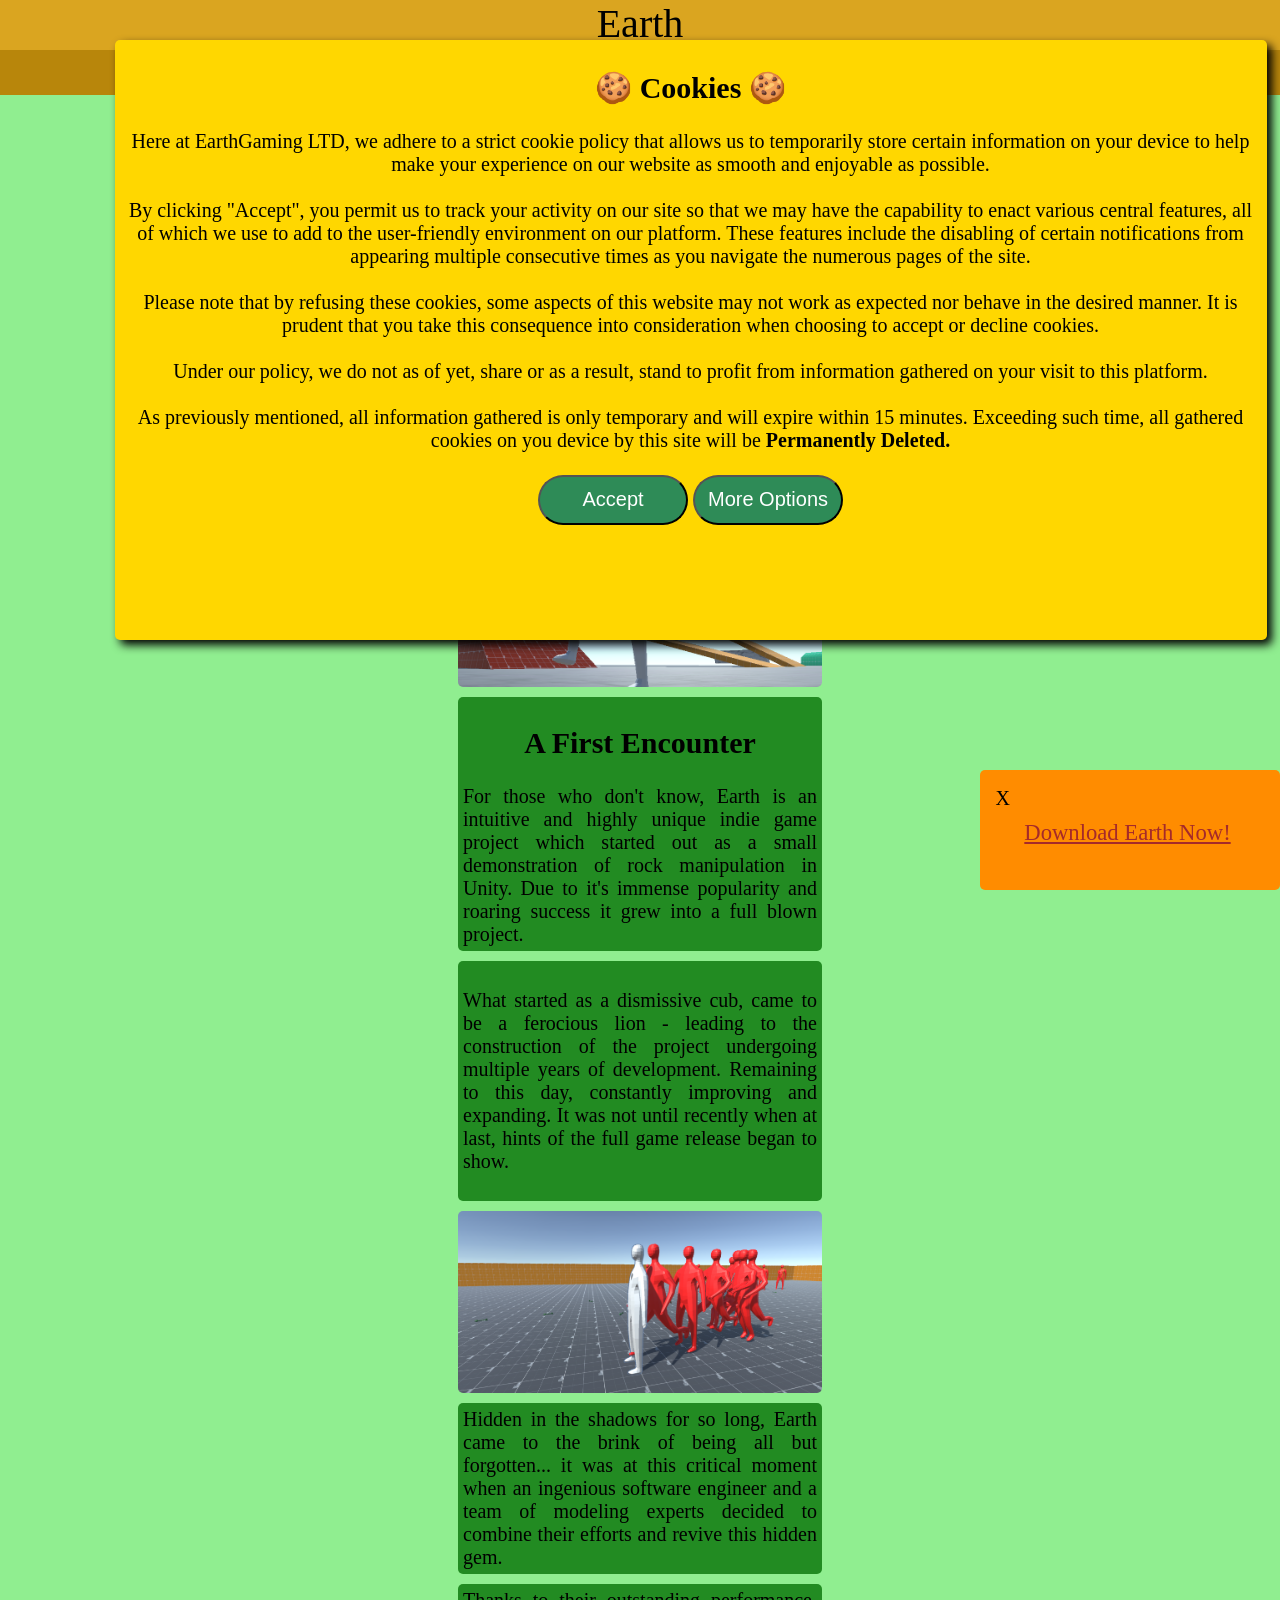
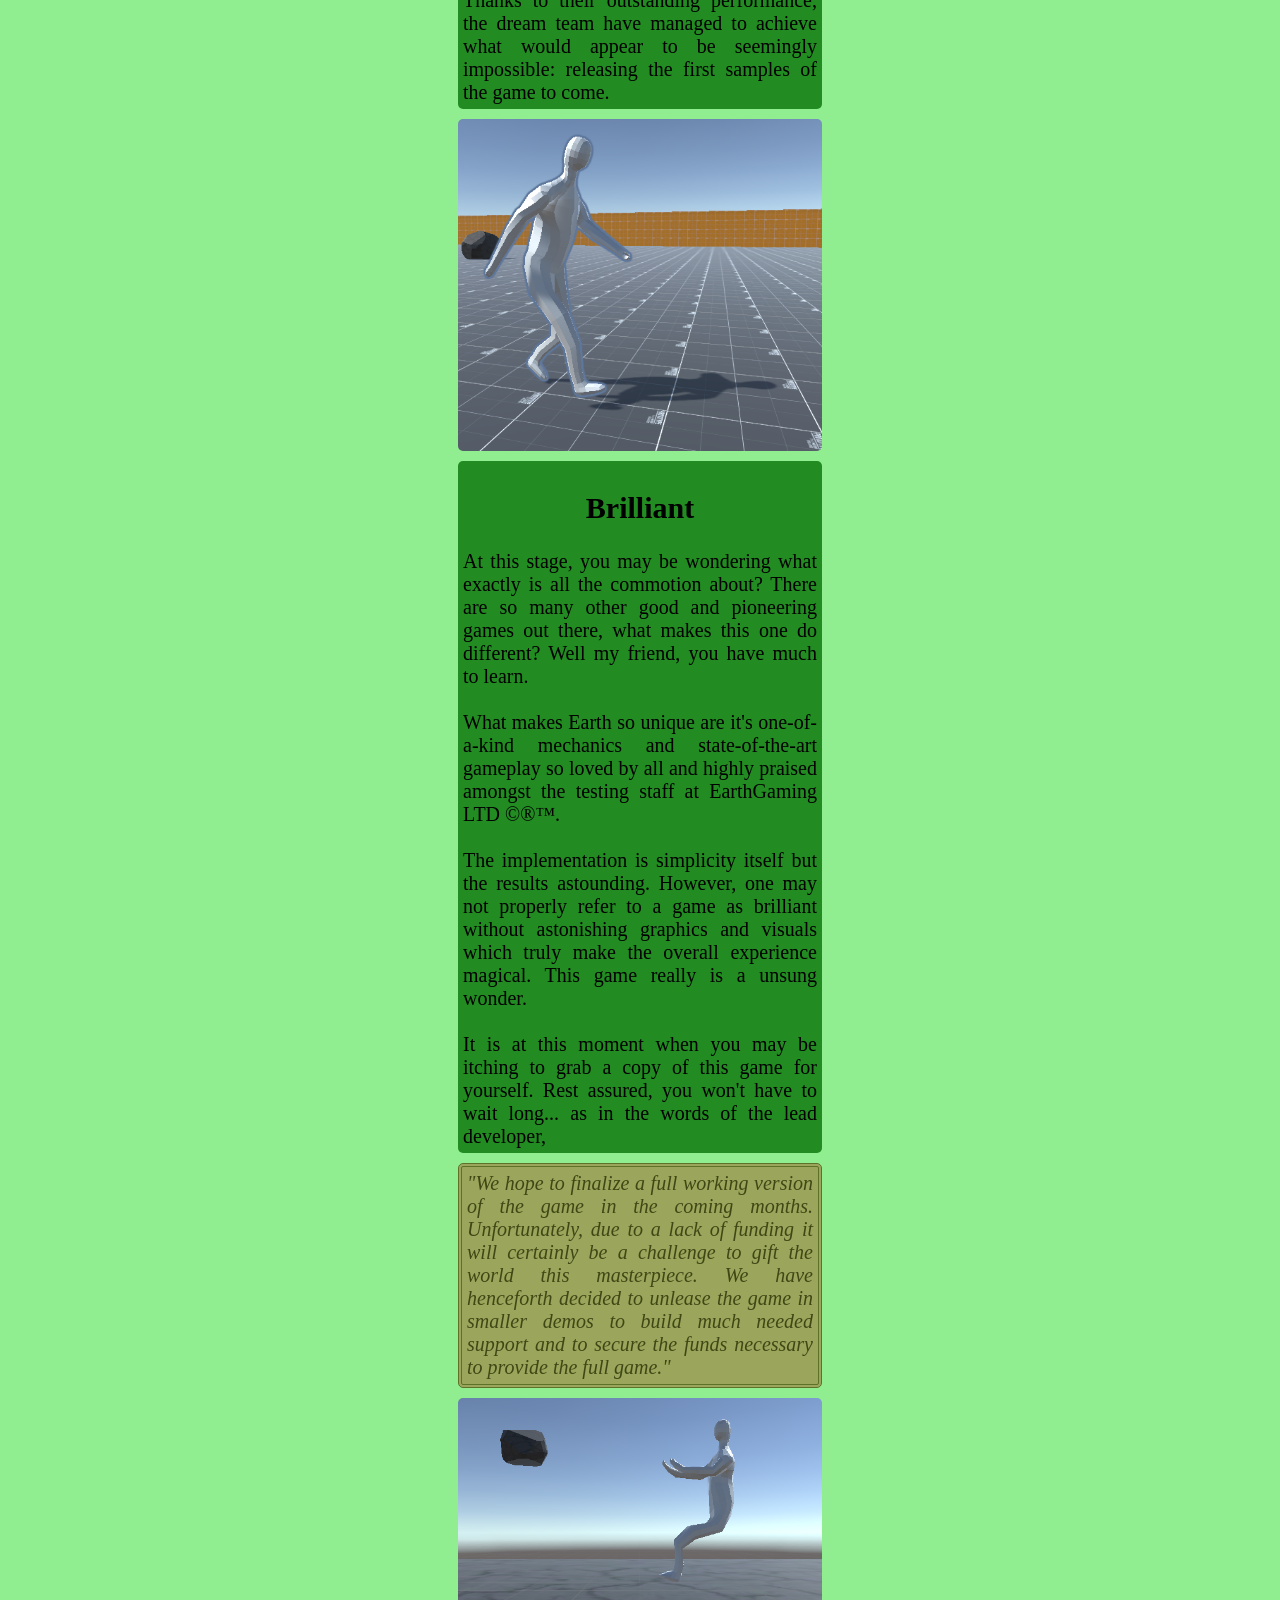
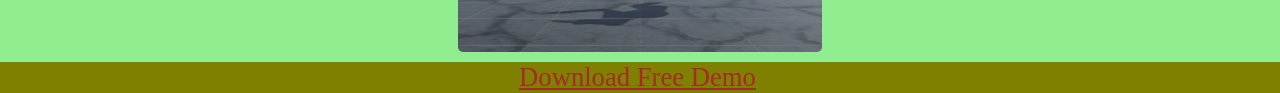
<file: index.html>
<!DOCTYPE html>
<html lang="en">
<head>
  <meta charset="UTF-8">
  <meta http-equiv="X-UA-Compatible" content="IE=Edge">
  <meta name="viewport" content="width=device-width, initial-scale=1">

  <title>Home</title>
  
  <link rel="stylesheet" href="Main.css">
  <link rel="stylesheet" href="Responsive.css">
</head>

<body onload="Onload()">
  <header class="header">Earth</header>
  <div class="subheader"><a href="https://incognito12345.github.io/Earth/index.html">Home |</a> <a href="https://incognito12345.github.io/Earth/News"> News |</a> <a href="https://incognito12345.github.io/Earth/Projects.html"> Projects</a></div>

  <div class="floatimg"> <img src="Images/ChargingEnemies.PNG" alt="ChargingEnemies.png"></div>
  
  <div id="popupDiv" class="popup openPopup"><span class="closeBtn" id="X" onclick="checkCsAndCloseBox('X','popupDiv', 'openPopup', 'closePopup', 2000, 'ClosedPopup', 'popupDiv', 'openPopup')">X</span><a target="_blank" href="https://incognito12345.itch.io/earth">Download Earth Now!</a></div>
  
 <div id="cookie" class="cookies openCookies"><h2>🍪 Cookies 🍪</h2> Here at EarthGaming LTD, we adhere to a strict cookie policy that allows us to temporarily store certain information on your device to help make your experience on our website as smooth and enjoyable as possible.
  <br />
  <br />
  By clicking "Accept", you permit us to track your activity on our site so that we may have the capability to enact various central features, all of which we use to add to the user-friendly environment on our platform. These features include the disabling of certain notifications from appearing multiple consecutive times as you navigate the numerous pages of the site.
  <br />
  <br />
  Please note that by refusing these cookies, some aspects of this website may not work as expected nor behave in the desired manner. It is prudent that you take this consequence into consideration when choosing to accept or decline cookies.
  <br />
  <br />
  Under our policy, we do not as of yet, share or as a result, stand to profit from information gathered on your visit to this platform.
  <br />
  <br />
  As previously mentioned, all information gathered is only temporary and will expire within 15 minutes. Exceeding such time, all gathered cookies on you device by this site will be <b>Permanently Deleted.</b>
  <br /><br />
  <button id="accept" type="submit" onclick="checkCsAndCloseBox('', 'cookie', 'OpenCookies', 'CloseCookies', 3000, 'ClosedCookies', 'cookie', 'openCookies')">Accept</button>
  
  <button id="moreOptions" type="submit" onclick="reveal('moreOptionsDiv')">More Options</button></div>
  
  <div id="moreOptionsDiv" class="cookies" style="visibility: hidden;">
    <br />
    <h2>More options:</h2>
    <br />
    <br />
    Welcome to the more options section! This is where you can accurately adjust which cookies are permitted to operate from this window.
    <br />
    <br />
    <input type="checkbox" name="Checkbox" id="Checkbox" value="Popup Cookies" checked/>
    <label for="PopupCookies">Enable Cookies</label>
    <!--<p style="font-size: 8pt;">(Pssssst! This button doesn't currently do anything)</p>-->
    <br />
    <br />
    <br />
    <button type="submit" onclick="document.getElementById('moreOptionsDiv').style.visibility = 'hidden';">Back</button>
    <button type="submit" onclick="Confirm('Checkbox', 'cookie', 'OpenCookies', 'CloseCookies', 3000)">Confirm</button>
  </div>
  
    <div class="TextBox">Welcome to the home of EarthGaming LTD ©®™! This is the center of all things rock, boulder and adventure! Here, you will find all recent updates and references. Links to the full project and dev-releaces will also become available.</div>

      <div class="floatimg"> <img src="Images/Bending1.PNG" alt="Bending1.png"></div>
      
      <div class="TextBox"><h2>A First Encounter</h2>For those who don't know, Earth is an intuitive and highly unique indie game project which started out as a small demonstration of rock manipulation in Unity. Due to it's immense popularity and roaring success it grew into a full blown project.</div> 
      
      <div class="TextBox"><br />What started as a dismissive cub, came to be a ferocious lion - leading to the construction of the project undergoing multiple years of development. Remaining to this day, constantly improving and expanding. It was not until recently when at last, hints  of the full game release began to show. <br /><br /> </div>

       <div class="floatimg"> <img src="https://incognito12345.github.io/Earth/Images/Betrayed.PNG" alt="Betrayed.png"></div>
      
      <div class="TextBox">Hidden in the shadows for so long, Earth came to the brink of being all but forgotten... it was at this critical moment when an ingenious software engineer and a team of modeling experts decided to combine their efforts and revive this hidden gem. </div>
      
      <div class="TextBox">Thanks to their outstanding performance, the dream team have managed to achieve what would appear to be seemingly impossible: releasing the first samples of the game to come.</div>

        <div class="floatimg"> <img src="Images/Walking Human.PNG" alt="WalkingHuman.png"></div>

        <div class="TextBox"><h2>Brilliant</h2>At this stage, you may be wondering what exactly is all the commotion about? There are so many other good and pioneering games out there, what makes this one do different? Well my friend, you have much to learn. <br /><br />What makes Earth so unique are it's one-of-a-kind mechanics and state-of-the-art gameplay so loved by all and highly praised amongst the testing staff at EarthGaming LTD ©®™. 
        <br /><br />
        The implementation is simplicity itself but the results astounding. However, one may not properly refer to a game as brilliant without astonishing graphics and visuals which truly make the overall experience magical. This game really is a unsung wonder. <br /><br />It is at this moment when you may be itching to grab a copy of this game for yourself. Rest assured, you won't have to wait long... as in the words of the lead developer, </div>

        <div class="quote">
        	<i> "We hope to finalize a full working version of the game in the coming months. Unfortunately, due to a lack of funding it will certainly be a challenge to gift the world this masterpiece. We have henceforth decided to unlease the game in smaller demos to build much needed support and to secure the funds necessary to provide the full game."</i></div>

<div class="floatimg"> <img src="Images/bending3.PNG" alt="Bending3.png"></div>

        <footer>
           <a href="https://incognito12345.itch.io/earth">Download Free Demo</a>
        </footer>
  <script src="main.js"></script>
</body>
</html>
</file>
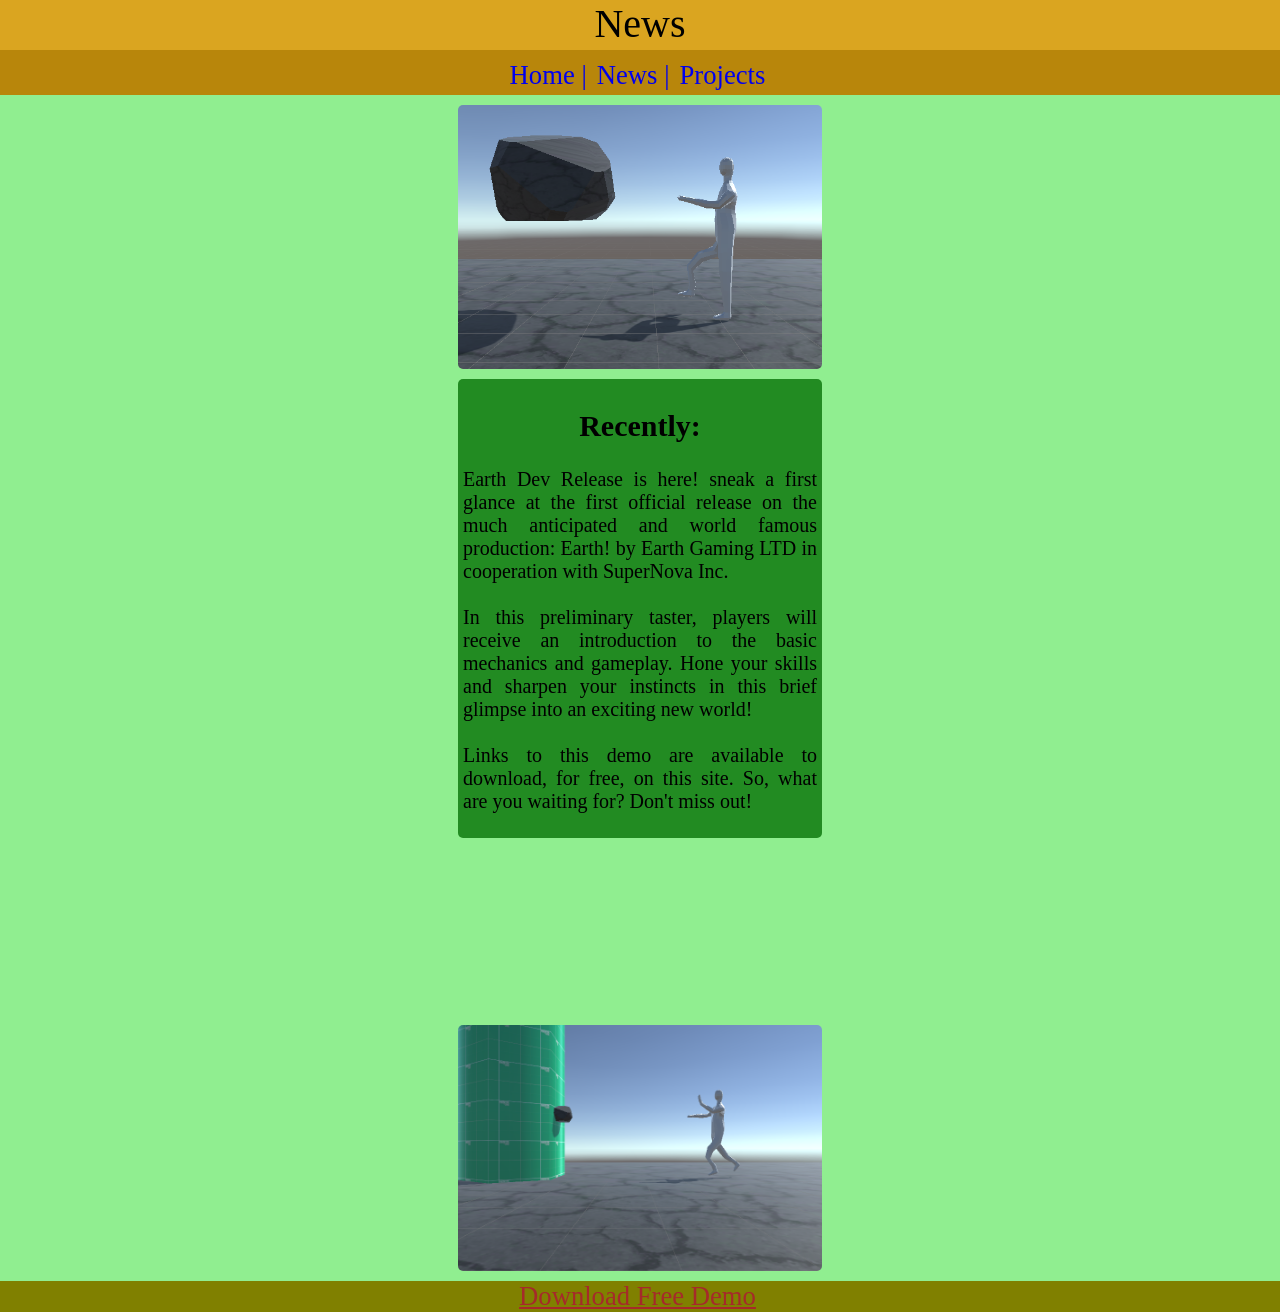
<file: News.html>
<!DOCTYPE html>
<html>

<head>
  <meta charset="UTF-8">
  <meta name="viewport" content="width=device-width, initial-scale=1">
  <title>News</title>
  <link rel="stylesheet" href="https://incognito12345.github.io/Earth/Main.css">
  <link rel="stylesheet" href="https://incognito12345.github.io/Earth/Responsive.css">
</head>

<body>
  <header class="header">News</header>
  <div class="subheader"><a href="https://incognito12345.github.io/Earth/index.html">Home |</a> <a href="#"> News |</a> <a href="https://incognito12345.github.io/Earth/Projects.html"> Projects</a></div>
  <div class="floatimg">
      <img src="Images/bending2.PNG" alt="bending2.png" />
    </div>
   <div class="TextBox"> <h2 >Recently:</h2> 
       <p style="text-align: justify;">Earth Dev Release is here! 
        sneak a first glance at the first official release on the much anticipated and world famous production: Earth! by Earth Gaming LTD in cooperation with SuperNova Inc.
        <br />
        <br />
        In this preliminary taster, players will receive an introduction to the basic mechanics and gameplay. Hone your skills and sharpen your instincts in this brief glimpse into an exciting new world!
        <br />
        <br />
        Links to this demo are available to download, for free, on this site. So, what are you waiting for? Don't miss out! </p>
        </div>
<iframe frameborder="0" src="https://itch.io/embed/3143998" width= "364px"; height="167"><a href="https://incognito12345.itch.io/earth">Earth by incognito12345</a></iframe>
      <div class="floatimg">
        <img src="Images/bending4.PNG" alt="bending4.png" />
    </div>
    <footer>
           <a href="https://incognito12345.itch.io/earth">Download Free Demo</a>
        </footer>
</body>

</html>
</file>
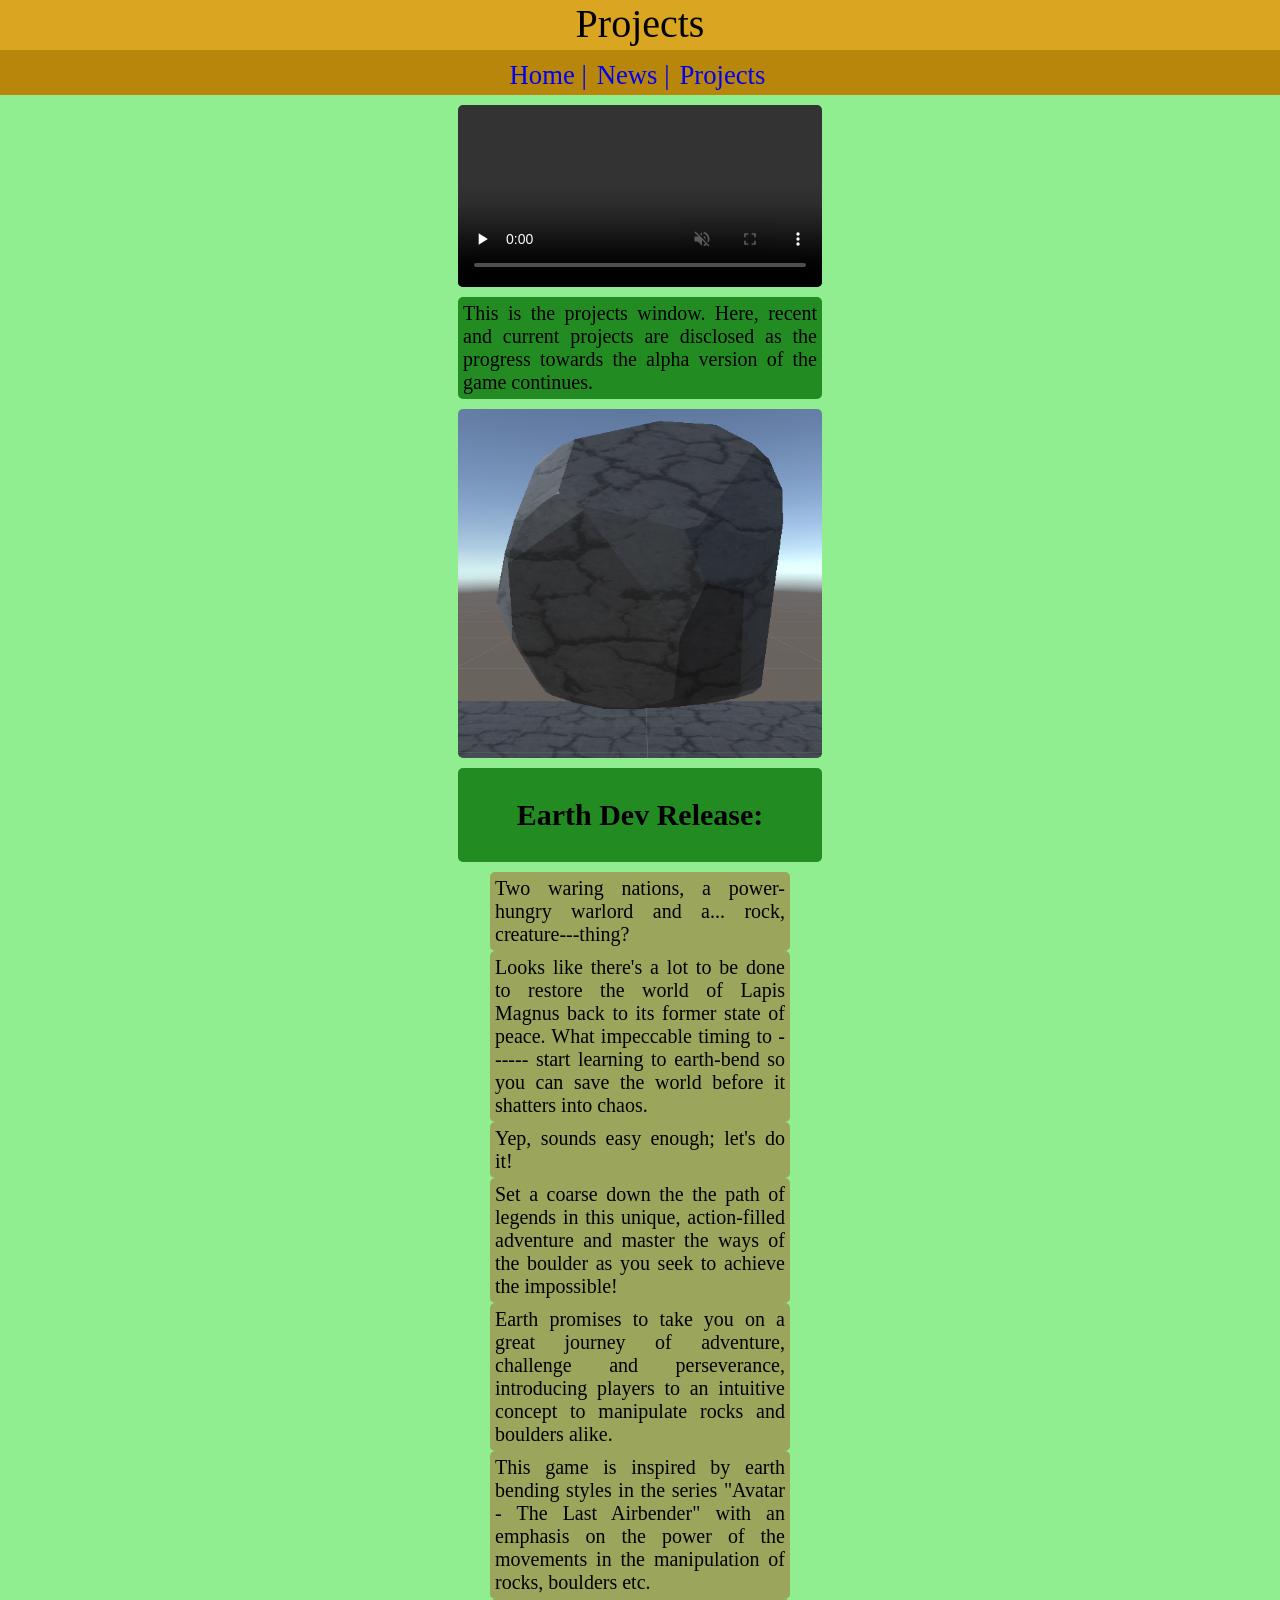
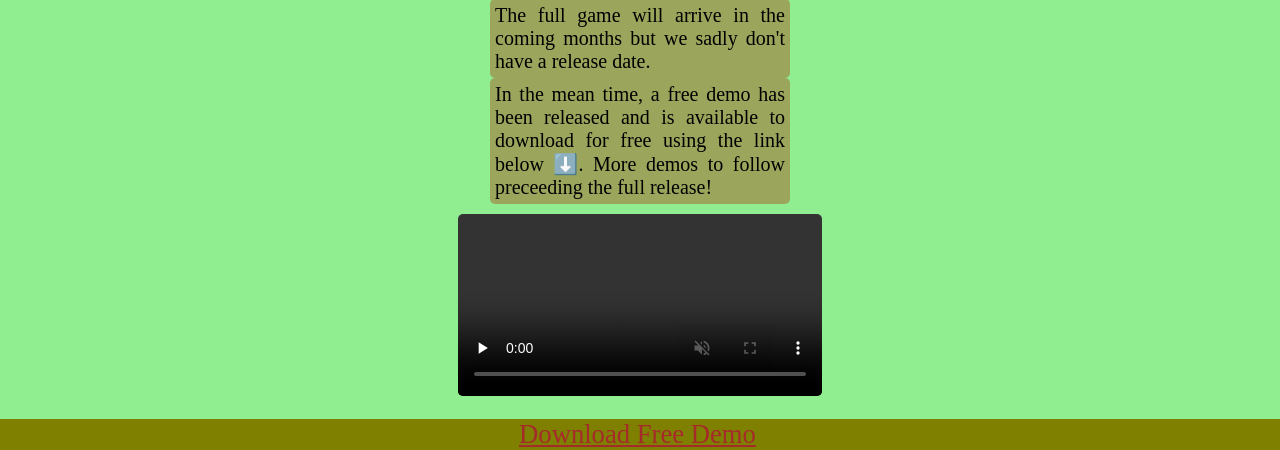
<file: Projects.html>
<!DOCTYPE html>
<html>

<head>
  <meta charset="UTF-8">
  <meta name="viewport" content="width=device-width, initial-scale=1">
  <title>Projects</title>
</head>
<link rel="stylesheet" href="https://incognito12345.github.io/Earth/Main.css">
<link rel="stylesheet" href="https://incognito12345.github.io/Earth/Responsive.css">
<body>
  <header class="header">Projects</header>
  <div class="subheader"><a href="https://incognito12345.github.io/Earth/index.html">Home |</a> <a href="https://incognito12345.github.io/Earth/News.html"> News |</a> <a href="https://incognito12345.github.io/Earth/Projects.html"> Projects</a></div>
  
<!--<div class="floatimg">-->
      <video preload="none" muted controls="">
        <source src="Videos/EarthB2Bending.mp4" type="video/mp4">
      </video>
    <!--</div>-->

    <div class="TextBox">This is the projects window. Here, recent and current projects are disclosed as the progress towards the alpha version of the game continues.</div>
      <div class="floatimg">
      <img src="Images/rock1.PNG" alt="rock3.png" />
    </div>
    
    <div class="TextBox"><h2>Earth Dev Release:</h2></div>
    
    <!--<div class="sideBar">
      
    </div>-->
    
      <div class="TextBox-lv2">Two waring nations, a power-hungry warlord and a... rock, creature---thing? </div>
<div class="TextBox-lv2">
  Looks like there's a lot to be done to restore the world of Lapis Magnus back to its former state of peace. What impeccable timing to ------ start learning to earth-bend so you can save the world before it shatters into chaos.</div>
  <div class="TextBox-lv2">
    Yep, sounds easy enough; let's do it! </div>
<div class="TextBox-lv2">Set a coarse down the the path of legends in this unique, action-filled adventure and master the ways of the boulder as you seek to achieve the impossible!</div>
<div class="TextBox-lv2">
  Earth promises to take you on a great journey of adventure, challenge and perseverance, introducing players to an intuitive concept to manipulate rocks and boulders alike. </div>
<div class="TextBox-lv2">
  This game is inspired by earth bending styles in the series "Avatar - The Last Airbender" with an emphasis on the power of the movements in the manipulation of rocks, boulders etc.</div>
<div class="TextBox-lv2">
  The full game will arrive in the coming months but we sadly don't have a release date.</div>
  <div class="TextBox-lv2">
  In the mean time, a free demo has been released and is available to download for free using the link below ⬇️. More demos to follow preceeding the full release!</div>
        <div class="floatimg">
      <video src="https://github.com/incognito12345/Earth/blob/main/Videos/Earth%20-%20LowPolyNature.mp4" preload="none" muted controls ></video>
    </div>
    <br />
    <footer>
           <a href="https://incognito12345.itch.io/earth">Download Free Demo</a>
        </footer>
</body>

</html>
</file>
<file: Main.css>
*{
    box-sizing: border-box;
}

body {
    font-size: 15pt;
    margin: 0;
    //width: 384px;
    background-color: lightgreen;
}

video {
    display: block;
    margin-left: auto;
    margin-right: auto;
    margin-top: 10px;
    width: 364px;
    border-radius: 5px;
}

h2{
    text-align: center;
}

.header {
    background-color: goldenrod;
    font-size: 30pt;
    text-align: center;
    height: 50px;
   //width: 100vw;
    width: 100%;
    margin-top: 0px;
    top: 0px;
}

#backgroundImage{
    width: 384px;
    position: fixed;
    background-repeat: repeat-y;
    width: 100%;
    z-index: -1;
}

.floatimg{
    background-color: none;
    border-radius: 5px;
    //margin: 10px;
    display: block;
    margin-left: auto;
    margin-right: auto;
}

.floatimg img{
    width:364px;
    border-radius: 5px;
    display: block;
    margin-left: auto;
    margin-right: auto;
    margin-top: 10px;
    margin-bottom: 10px;
}

.subheader{
    //width: 100vw;
    width: 100%;
    height: 45px;
    background-color: darkgoldenrod;
    text-align: center;
    margin: auto;
    margin-top: 0px;
    padding-top: 10px;
    position: sticky;
    top: 0;
    z-index: 5;
    
}

.frontText{
z-index: -1;
}

iframe{
    display: block;
    margin-left: auto;
    margin-right: auto;
    //padding: 5px;
    border-radius: 5px;
    //margin-top: 10px;
    //margin-bottom: 10px;
}

.TextBox{
    width: 364px;
    margin: auto;
    padding: 5px;
    background-color: forestgreen;
    border-radius: 5px;
    text-align: justify;
    margin-top: 10px;
    margin-bottom: 10px;
}

.TextBox-lv2{
    width: 300px;
    //margin: 10px;
    margin: auto;
    padding: 5px;
    background-color: #9BA65C;
    border-radius: 5px;
    text-align: justify;
    //float: right;
    margin-top: 10px;
    margin-bottom: 10px;
}

.quote{
    width: 364px;
    border: 4px double #5D7129;
    background-color: none;
    //opacity: 0.9;
    color: #404715;
    //margin: 10px;
    margin: auto;
    padding: 5px;
    background-color: #9BA65C;
    border-radius: 5px;
    text-align: justify;
    margin-top: 10px;
    margin-bottom: 10px;
}

.sideBar{
    width: 37px; 
    height: 1135px;
    float: left; 
    background-color: forestgreen; 
    border: 1px solid black; 
    margin: 5px; 
    margin-top: 10px; 
    margin-left: 10px; 
    border-radius: 5px;
}

a{
    font-size: 20pt;
    margin-right: 5px;
    text-decoration: none;
}

.popup{
    position: fixed;
    bottom: 10px;
    right: 0;
    width: 300px;
    height: 120px;
    background-color: darkorange;
    text-align: center;
    padding-top: 50px;
    border-radius: 5px;
    
}

.popup a{
    font-size: 17pt;
    color: brown;
    text-decoration: underline;
    text-align: center;
}

.openPopup{
    animation-name: Popup;
    animation-duration: 2s;
}

.closePopup{
    animation-name: ClosePopup;
    animation-duration: 2s;
}

.closeBtn{
    position: absolute;
    right: 270px;
    bottom: 80px;
}

.cookies{
    width: 90%;
    height: 600px;
    position: fixed;
    top: 40px;
    right: 13.5px;
    background-color: gold;
    z-index: 10;
    text-align: center;
    padding: 5px;
    overflow: scroll;
    border-radius: 5px;
    box-shadow: 5px 5px 10px black ;
}

button{
    padding: 5px;
    border-radius: 30px;
    width: 150px;
    height: 50px;
    font-size: 15pt;
    background-color: seagreen;
    color: white;
}

/*#PopupCookies{
    width: 30px;
    height: 30px;
    font-size: 30pt;
    
} */

.openCookies{
    animation-name: OpenCookies;
    animation-duration: 3s;
}

.CloseCookies{
    animation-name: CloseCookies;
    animation-duration: 3s;
}

footer{
    //width: 100vw;
    width: 100%;
    background-color: olive;
    text-align: center;
}

footer a{
    color: brown;
    text-decoration: underline;
}

.hidden{
    display: none;
}

@keyframes Popup{
    0% {visibility: none; right: -300px; bottom: 0px;}
    100% {visibility: block; bottom: 0;
    right: 0;}
}

@keyframes ClosePopup{
    0% {visibility: block; bottom: 0px; right: 0px;}
    90% {visibility: none; right: -300px; bottom: 0px;}
    100% {visibility: none; right: -300px; bottom: 0px;}
}

@keyframes OpenCookies{
    0% {visibility: none; right: -360px; top: 70px; height: 5px;}
    40% {right: 0px; top: 70px; visibility: block;}
    60% {height: 3px; right: 13.5px;}
    100% {height: 600px;}
}

@keyframes CloseCookies{
    0% {visibility: block; height: 600px; top: 70px; right: 13.5px;}
    40% {height: 3px;}
    60% {height: 3px; right: 0px; visibility: none;}
    100% {height: 3px; visibility: none; right: -360px;}
}
</file>
<file: Responsive.css>
/*@media only screen and (max-width: 600px)
{
  .header {width: 100vw;}
  .subheader {width: 100vw;}
}
@media only screen and (min-width: 600px)
{
  .header {width: 100vw;}
  .subheader {width: 100vw;}
}*/

@media only screen and (min-width: 768px)
{
  //.header {width: 100vw;}
  //.subheader {width: 100vw;}
  .sidebar {visibility: none;}
  .TextBox-lv2 {margin: auto;}
}
@media only screen and (min-width: 992px)
{
  .header {width: 100vw;}
  .subheader {width: 100vw;}
  .sidebar {visibility: none;}
  .TextBox-lv2 {margin: auto;}
}
@media only screen and (min-width: 1200px)
{
  .header {width: 100vw;}
  .subheader {width: 100vw;}
  .sidebar {visibility: none;}
  .TextBox-lv2 {margin: auto;}
}
</file>
